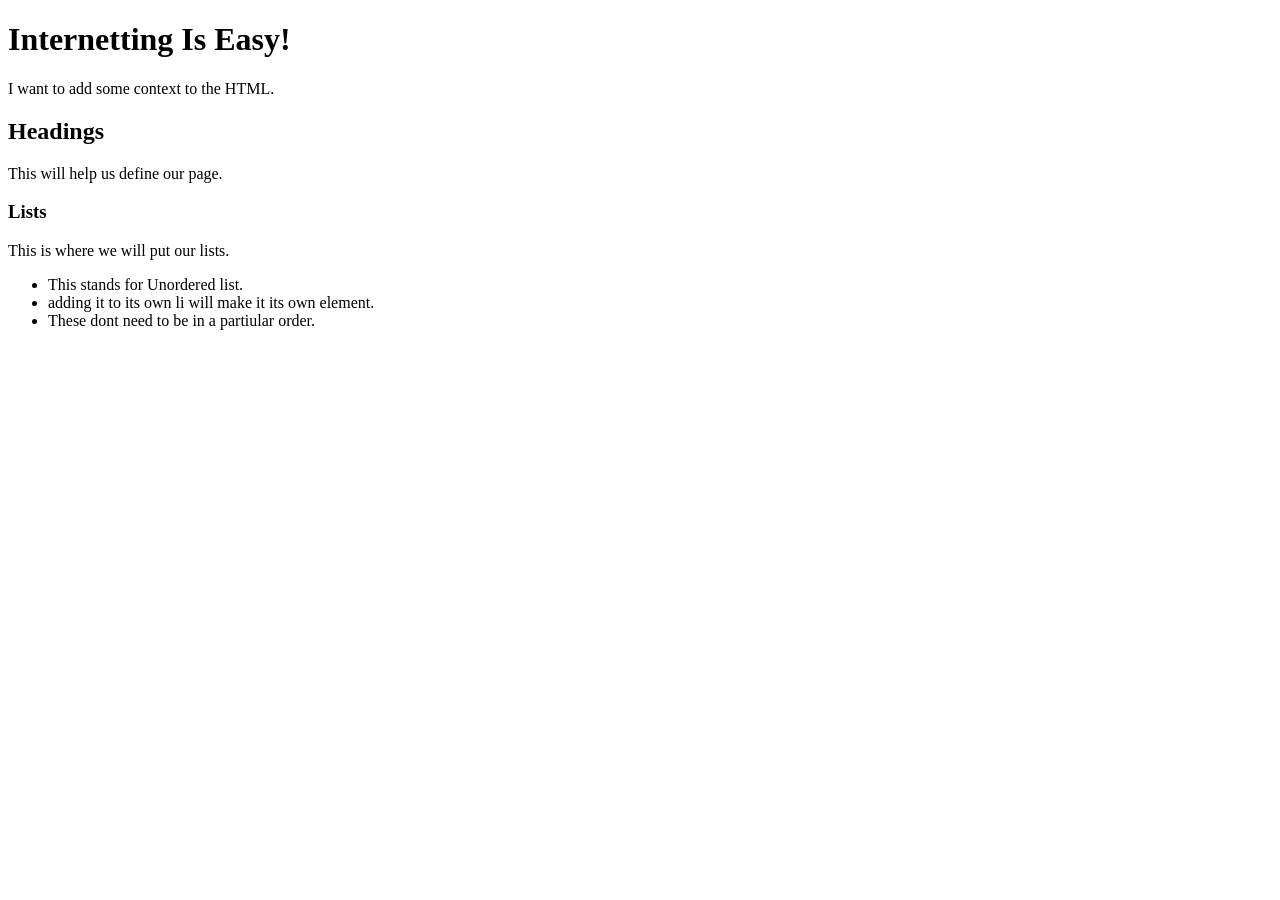
<file: basics.html>
<!DOCTYPE html>
    <html>
      <head>
        <title>
           Internetting is Easy!
          </title>
      </head>
      <body>
        <h1>
            Internetting Is Easy!
          </h1>

        <p>
            I want to add some context to the HTML.
        </p>
          <h2>
              Headings
          </h2>
          <body>
              This will help us define our page.
            </body>
      </body>
        <h3>
          Lists
        </h3>
        <p>
          This is where we will put our lists.
        </p>

        <ul>
          <li> This stands for Unordered list. </li>
          <li> adding it to its own li will make it its own element. </li>
          <li> These dont need to be in a partiular order. </li>

        </ul>

      <!DOCTYPE html>
      <html lang="en" dir="ltr">
        <head>
          <meta charset="utf-8">
          <title></title>
        </head>
        <body>

        </body>
      </html>
</file>
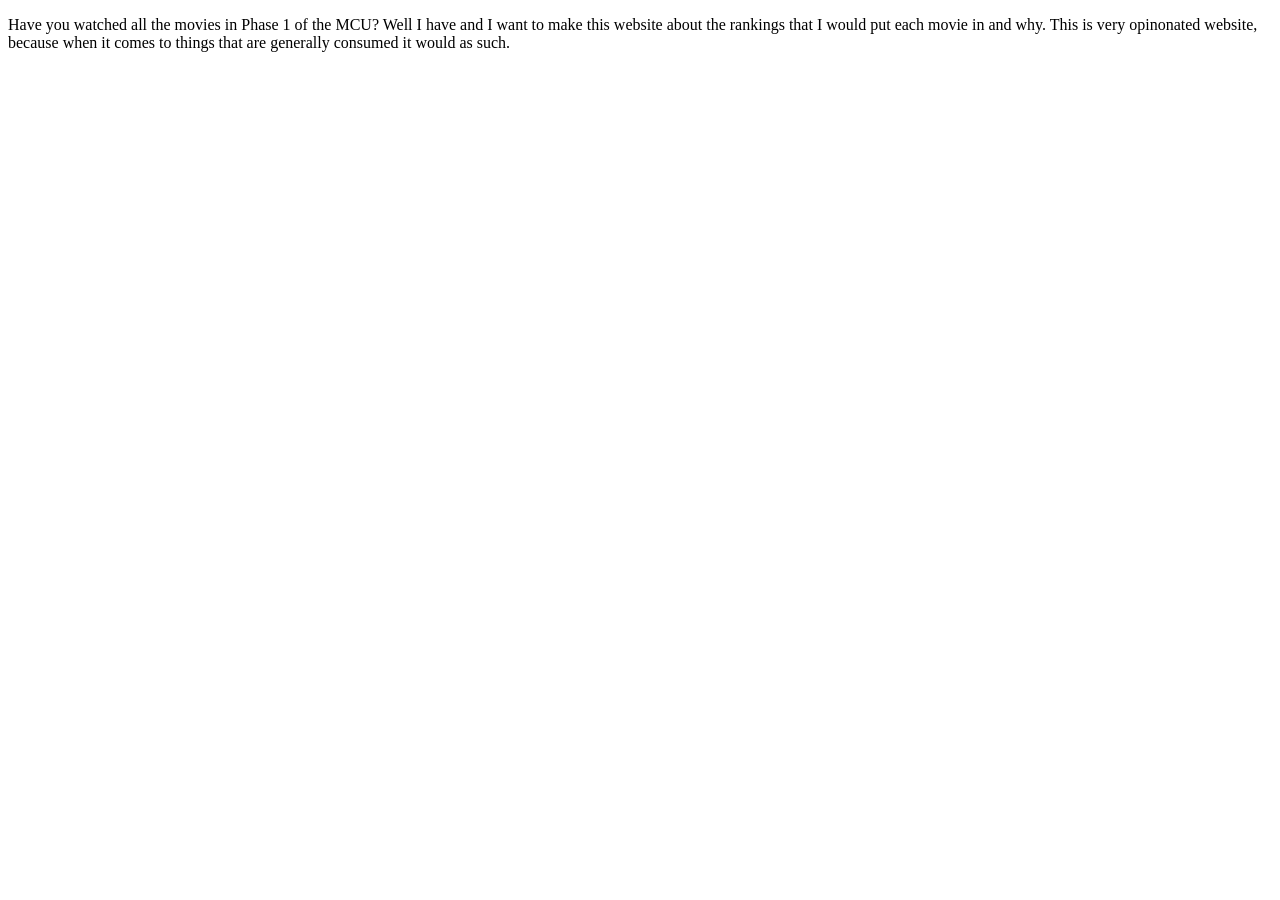
<file: MCURanked.html>
<!DOCTYPE html>

    <html>
      <head>
        <title>
            MCU Phase 1 Ranked
        </title>
      </head>
      <body>
        <p>
          Have you watched all the movies in Phase 1 of the MCU? Well I have and I want to make this website about the rankings that I would put each movie in and why.
          This is very opinonated website, because when it comes to things that are generally consumed it would as such.
        </p>

          <body>

            </body>
      </body>

    <html>
</file>
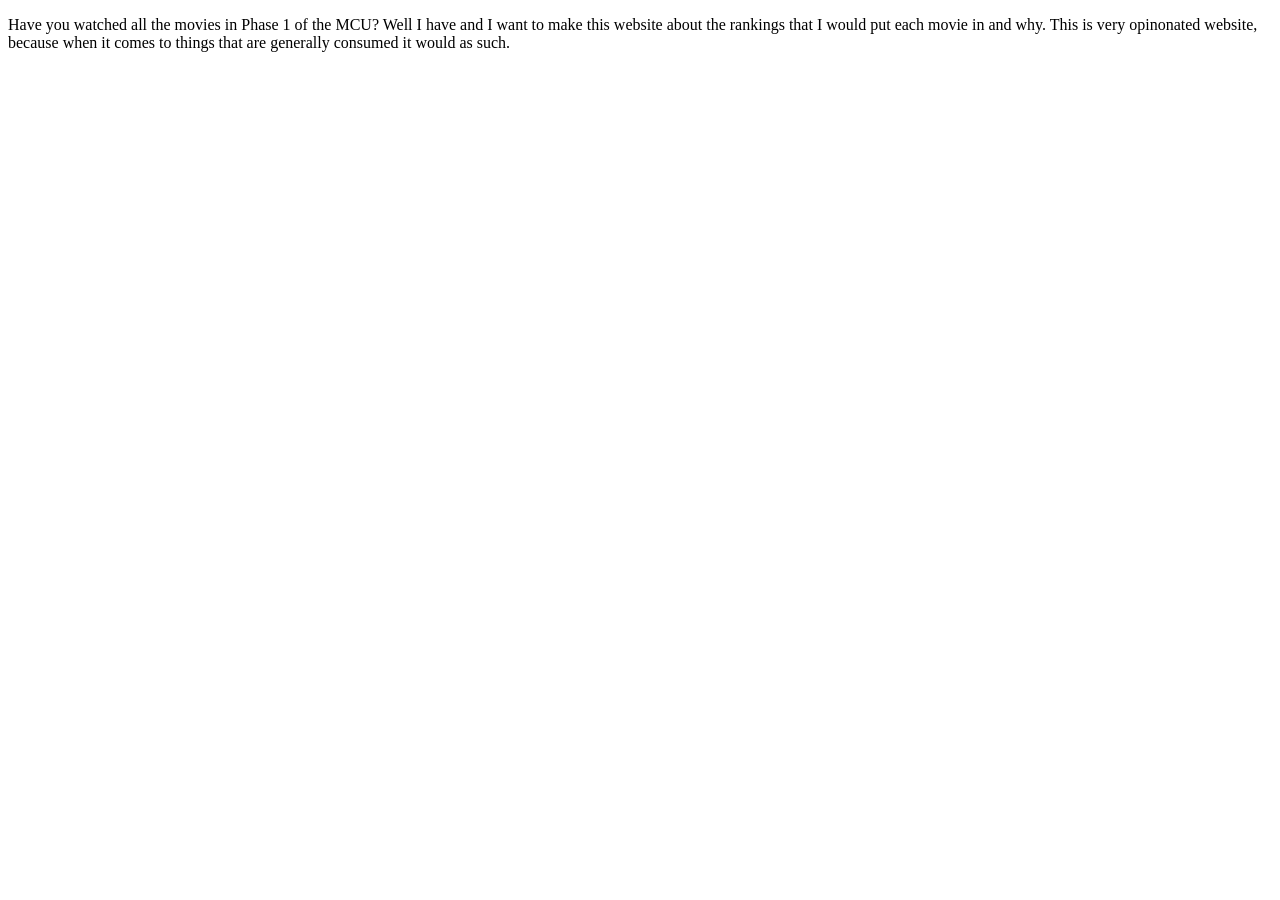
<file: Why.html>
<!DOCTYPE html>
    <html>
      <head>
        <title>
            MCU Phase 1 Ranked
        </title>
      </head>
      <body>
        <p>
          Have you watched all the movies in Phase 1 of the MCU? Well I have and I want to make this website about the rankings that I would put each movie in and why.
          This is very opinonated website, because when it comes to things that are generally consumed it would as such.
        </p>

          <body>
              
            </body>
      </body>

      <!DOCTYPE html>
      <html lang="en" dir="ltr">
        <head>
          <meta charset="utf-8">
          <title></title>
        </head>
        <body>

        </body>
      </html>
</file>
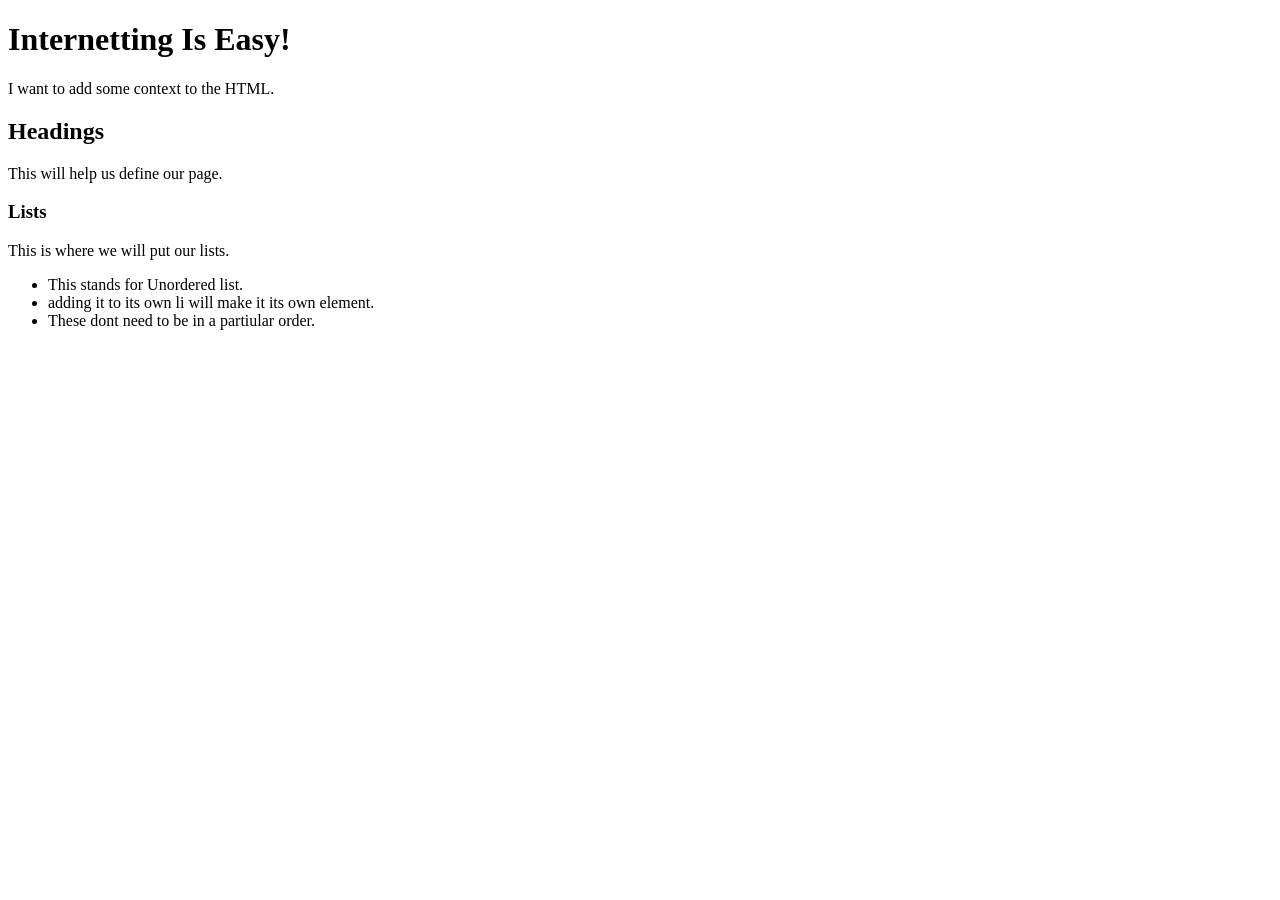
<file: tutorials/basics.html>
<!DOCTYPE html>
    <html>
      <head>
        <title>
           Internetting is Easy!
          </title>
      </head>
      <body>
        <h1>
            Internetting Is Easy!
          </h1>

        <p class="bodyp">
            I want to add some context to the HTML.
        </p>
          <h2>
              Headings
          </h2>
          <p>
              This will help us define our page.
            </p>

        <h3>
          Lists
        </h3>
        <p>
          This is where we will put our lists.
        </p>

        <ul>
          <li> This stands for Unordered list. </li>
          <li> adding it to its own li will make it its own element. </li>
          <li> These dont need to be in a partiular order. </li>

        </ul>

      <!-- <!DOCTYPE html>
      <html lang="en" dir="ltr">
        <head>
          <meta charset="utf-8">
          <title></title>
        </head>
        <body>

        </body> -->
      </html>
</file>
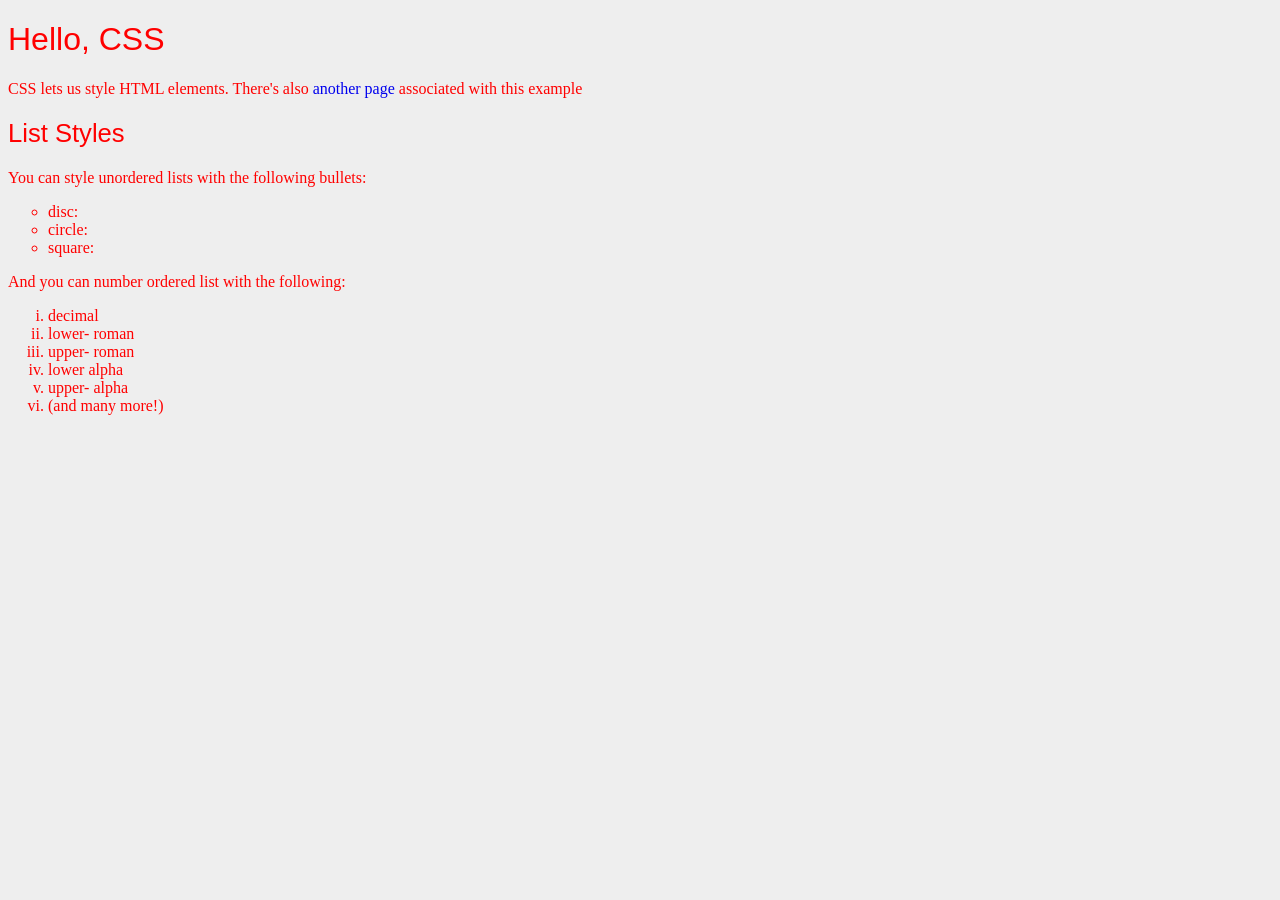
<file: tutorials/01-hello-atom/hello-css.html>
<!DOCTYPE html>

<html lang= 'en '>

  <head>

    <meta charset= 'UTF-8'/>
    <title> Hello, CSS </title>
    <link rel='stylesheet' href='styles.css'/>

  </head>

  <body>

    <h1> Hello, CSS </h1>

      <p> CSS lets us style HTML elements. There's also
          <a href = 'dummy.html'> another page </a> associated with this example
      </p>

    <h2> List Styles </h2>

      <p> You can style unordered lists with the following bullets: </p>

      <ul>

        <li> disc:</li>
        <li> circle:</li>
        <li> square:</li>

      </ul>

        <p> And you can number ordered list with the following: </p>

      <ol>

        <li>decimal</li>
        <li>lower- roman </li>
        <li>upper- roman </li>
        <li>lower alpha</li>
        <li>upper- alpha </li>
        <li>(and many more!)</li>
</file>
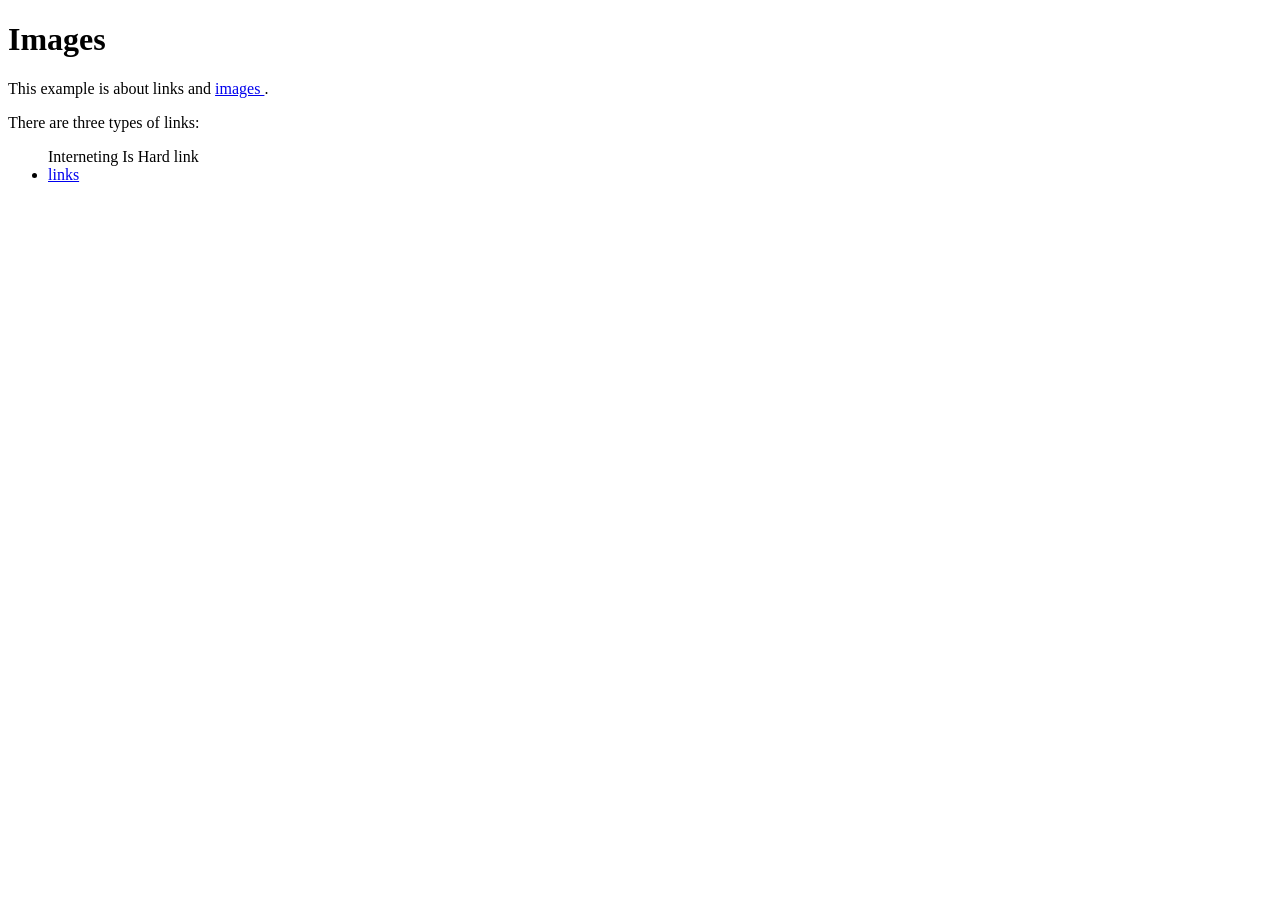
<file: tutorials/03-links-and-images/images.html>
<!DOCTYPE html>

<html>
  <head>
    <title> Images </title>
    </head>
    <body>
      <h1> Images</h1>
    </body>
      <p> This example is about links and <a href = ' images.html'> images </a>.
      </p>
      <p>
        There are three types of links:
      </p>
        <ul>
          Interneting Is Hard link
          <li>
            <a href='https://www.internetingishard.com/html-and-css/links-and-images/'> links </a>
            </li>

        </ul>
  </html>
</file>
<file: tutorials/01-hello-atom/styles.css>
body {
  color: #FF0000;
  background-color: #EEEEEE;
  font-size: 18 px;

}

h1{
  font-size: 2em;


}
h2{
   font-size: 1.6em;

}

h1, h2{
  font-family: "Helvetica ", Arial, sans-serif;
  font-weight: normal;
}

ul{
 list-style: circle;
}

ol{
  list-style-type: lower-roman;
}

a{
  text-decoration: none;
}

p{
  text-align: left;
}
</file>
